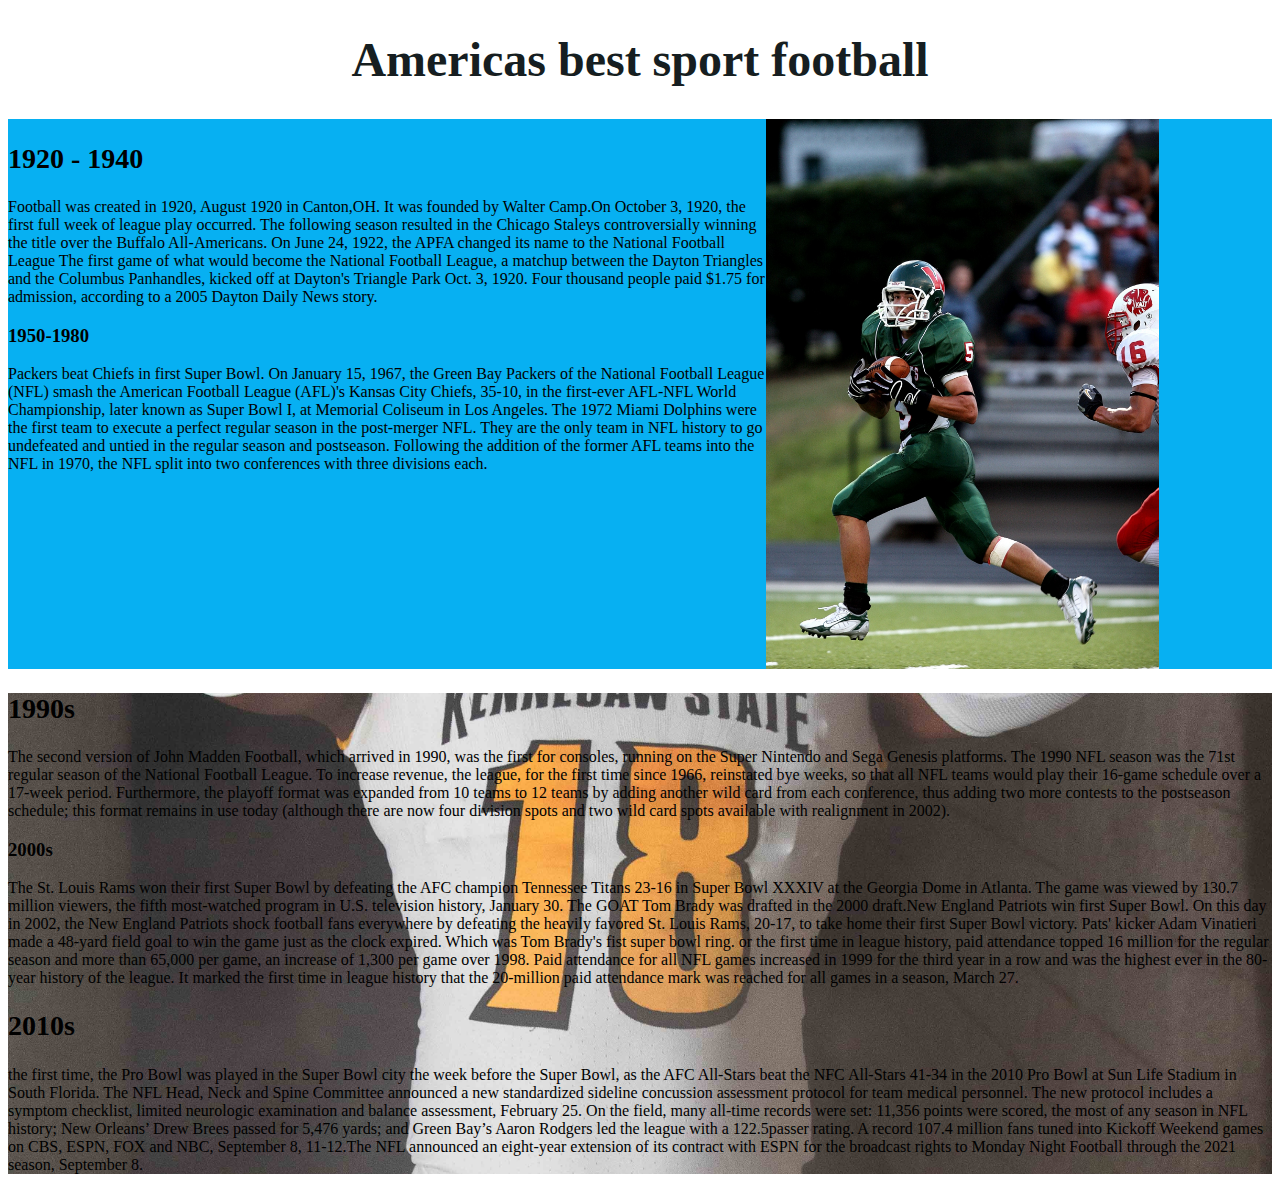
<file: index.html>
<!DOCTYPE html>
<html>
<head>
<meta charset="UTF-8">
<link href="https://fonts.googleapis.com/css?family=Montserrat&display=swap" rel="stylesheet">
<link rel='stylesheet' href="style.css">
<title>the history of football</title>
</head>
<body>
<h1>Americas best sport football</h1>
    <div class = 'twenties'>
        <div class = 'left-side'>
            <h2>1920 - 1940</h2>
                <p>Football was created in 1920, August 1920 in Canton,OH. It was founded by Walter Camp.On October 3, 1920, the first full week of league play occurred. The following season resulted in the Chicago Staleys controversially winning the title over the Buffalo All-Americans. On June 24, 1922, the APFA changed its name to the National Football League
                    The first game of what would become the National Football League, a matchup between the Dayton Triangles and the Columbus Panhandles, kicked off at Dayton's Triangle Park Oct. 3, 1920. Four thousand people paid $1.75 for admission, according to a 2005 Dayton Daily News story.

                </p>
            <h3>1950-1980 </h3>
                <p>Packers beat Chiefs in first Super Bowl. On January 15, 1967, the Green Bay Packers of the National Football League (NFL) smash the American Football League (AFL)'s Kansas City Chiefs, 35-10, in the first-ever AFL-NFL World Championship, later known as Super Bowl I, at Memorial Coliseum in Los Angeles.
                The 1972 Miami Dolphins were the first team to execute a perfect regular season in the post-merger NFL. They are the only team in NFL history to go undefeated and untied in the regular season and postseason.
                Following the addition of the former AFL teams into the NFL in 1970, the NFL split into two conferences with three divisions each.
                </p>
        </div>
        <div class = 'right-side'>
            <img src='1920s.jpg'>
        </div>  
    </div>
    <div class = 'nineties'>
    <div class = 'overlay'></div>
        <h2>1990s</h2>
        <p>The second version of John Madden Football, which arrived in 1990, was the first for consoles, running on the Super Nintendo and Sega Genesis platforms.
            The 1990 NFL season was the 71st regular season of the National Football League. To increase revenue, the league, for the first time since 1966, reinstated bye weeks, so that all NFL teams would play their 16-game schedule over a 17-week period. Furthermore, the playoff format was expanded from 10 teams to 12 teams by adding another wild card from each conference, thus adding two more contests to the postseason schedule; this format remains in use today (although there are now four division spots and two wild card spots available with realignment in 2002). 
        </p>
    <h3>2000s</h3>
    <p>The St. Louis Rams won their first Super Bowl by defeating the AFC champion Tennessee Titans 23-16 in Super Bowl XXXIV at the Georgia Dome in Atlanta. The game was viewed by 130.7 million viewers, the fifth most-watched program in U.S. television history, January 30.
        The GOAT Tom Brady was drafted in the 2000 draft.New England Patriots win first Super Bowl. On this day in 2002, the New England Patriots shock football fans everywhere by defeating the heavily favored St. Louis Rams, 20-17, to take home their first Super Bowl victory. Pats' kicker Adam Vinatieri made a 48-yard field goal to win the game just as the clock expired. Which was Tom Brady's fist super bowl ring.
        or the first time in league history, paid attendance topped 16 million for the regular season and more than 65,000 per game, an increase of 1,300 per game over 1998. Paid attendance for all NFL games increased in 1999 for the third year in a row and was the highest ever in the 80-year history of the league. It marked the first time in league history that the 20-million paid attendance mark was reached for all games in a season, March 27.
    </p>
   <h2>2010s</h2>
    <p>the first time, the Pro Bowl was played in the Super Bowl city the week before the Super Bowl, as the AFC All-Stars beat the NFC All-Stars 41-34 in the 2010 Pro Bowl at Sun Life Stadium in South Florida.
       The NFL Head, Neck and Spine Committee announced a new standardized sideline concussion assessment protocol for team medical personnel. The new protocol includes a symptom checklist, limited neurologic examination and balance assessment, February 25.
       On the field, many all-time records were set: 11,356 points were scored, the most of any season in NFL history; New Orleans’ Drew Brees passed for 5,476 yards; and Green Bay’s Aaron Rodgers led the league with a 122.5passer rating.
       A record 107.4 million fans tuned into Kickoff Weekend games on CBS, ESPN, FOX and NBC, September 8, 11-12.The NFL announced an eight-year extension of its contract with ESPN for the broadcast rights to Monday Night Football through the 2021 season, September 8.
        </p>
</div>
    
</body>
</html>
</file>
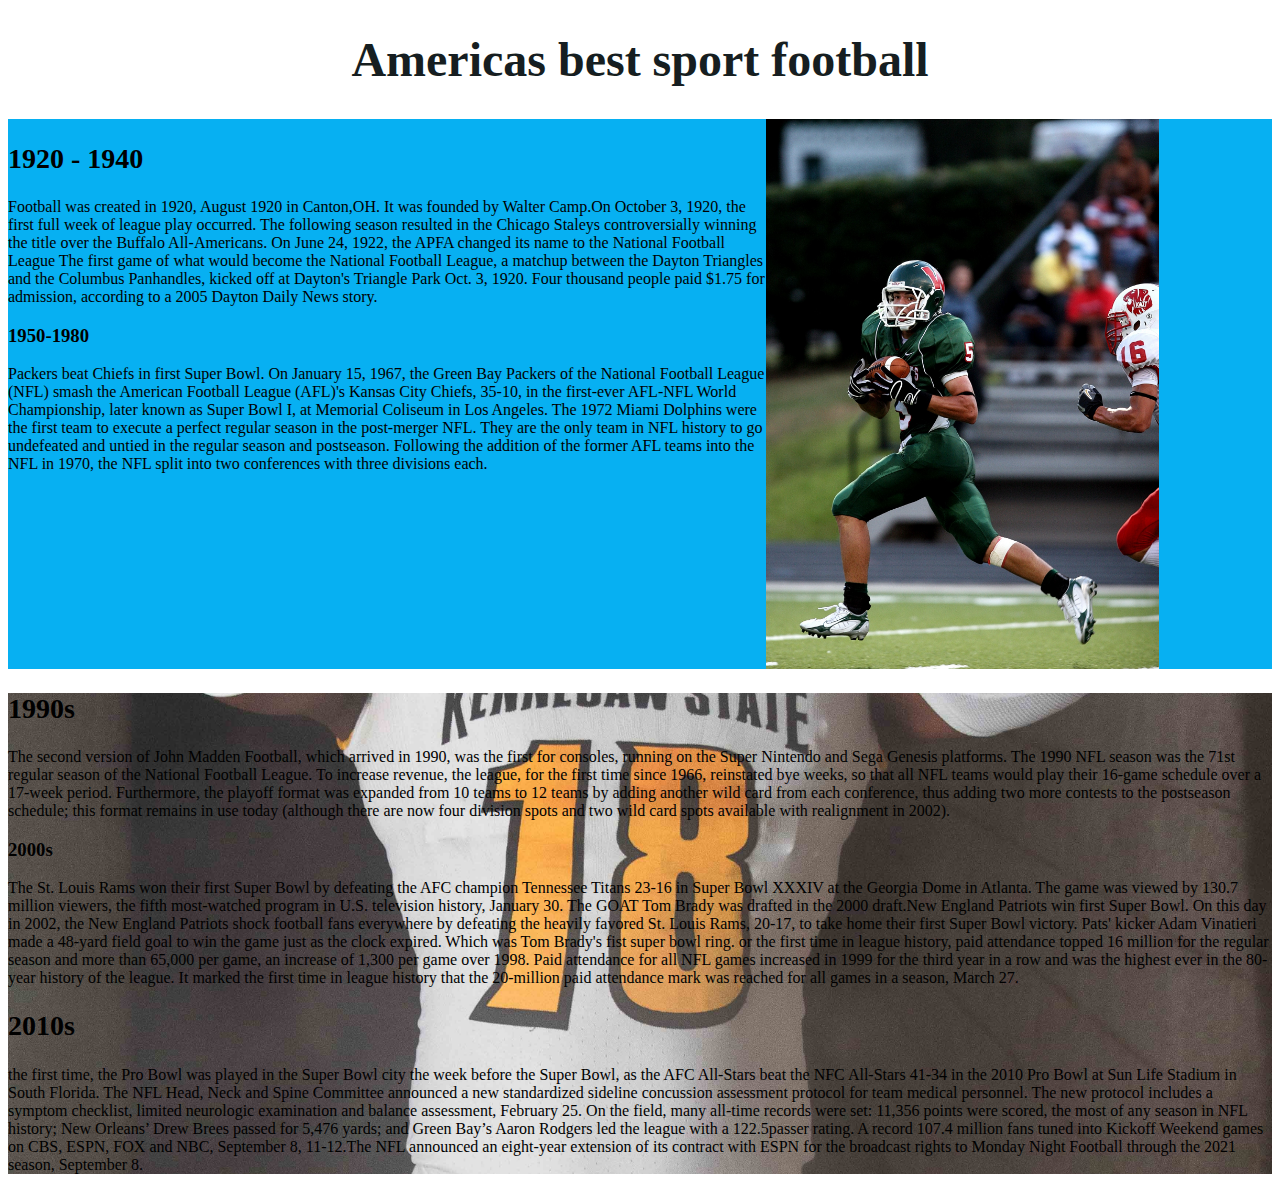
<file: starting-point.html>
<!DOCTYPE html>
<html>
<head>
<meta charset="UTF-8">
<link href="https://fonts.googleapis.com/css?family=Montserrat&display=swap" rel="stylesheet">
<link rel='stylesheet' href="style.css">
<title>the history of football</title>
</head>
<body>
<h1>Americas best sport football</h1>
    <div class = 'twenties'>
        <div class = 'left-side'>
            <h2>1920 - 1940</h2>
                <p>Football was created in 1920, August 1920 in Canton,OH. It was founded by Walter Camp.On October 3, 1920, the first full week of league play occurred. The following season resulted in the Chicago Staleys controversially winning the title over the Buffalo All-Americans. On June 24, 1922, the APFA changed its name to the National Football League
                    The first game of what would become the National Football League, a matchup between the Dayton Triangles and the Columbus Panhandles, kicked off at Dayton's Triangle Park Oct. 3, 1920. Four thousand people paid $1.75 for admission, according to a 2005 Dayton Daily News story.

                </p>
            <h3>1950-1980 </h3>
                <p>Packers beat Chiefs in first Super Bowl. On January 15, 1967, the Green Bay Packers of the National Football League (NFL) smash the American Football League (AFL)'s Kansas City Chiefs, 35-10, in the first-ever AFL-NFL World Championship, later known as Super Bowl I, at Memorial Coliseum in Los Angeles.
                The 1972 Miami Dolphins were the first team to execute a perfect regular season in the post-merger NFL. They are the only team in NFL history to go undefeated and untied in the regular season and postseason.
                Following the addition of the former AFL teams into the NFL in 1970, the NFL split into two conferences with three divisions each.
                </p>
        </div>
        <div class = 'right-side'>
            <img src='1920s.jpg'>
        </div>  
    </div>
    <div class = 'nineties'>
    <div class = 'overlay'></div>
        <h2>1990s</h2>
        <p>The second version of John Madden Football, which arrived in 1990, was the first for consoles, running on the Super Nintendo and Sega Genesis platforms.
            The 1990 NFL season was the 71st regular season of the National Football League. To increase revenue, the league, for the first time since 1966, reinstated bye weeks, so that all NFL teams would play their 16-game schedule over a 17-week period. Furthermore, the playoff format was expanded from 10 teams to 12 teams by adding another wild card from each conference, thus adding two more contests to the postseason schedule; this format remains in use today (although there are now four division spots and two wild card spots available with realignment in 2002). 
        </p>
    <h3>2000s</h3>
    <p>The St. Louis Rams won their first Super Bowl by defeating the AFC champion Tennessee Titans 23-16 in Super Bowl XXXIV at the Georgia Dome in Atlanta. The game was viewed by 130.7 million viewers, the fifth most-watched program in U.S. television history, January 30.
        The GOAT Tom Brady was drafted in the 2000 draft.New England Patriots win first Super Bowl. On this day in 2002, the New England Patriots shock football fans everywhere by defeating the heavily favored St. Louis Rams, 20-17, to take home their first Super Bowl victory. Pats' kicker Adam Vinatieri made a 48-yard field goal to win the game just as the clock expired. Which was Tom Brady's fist super bowl ring.
        or the first time in league history, paid attendance topped 16 million for the regular season and more than 65,000 per game, an increase of 1,300 per game over 1998. Paid attendance for all NFL games increased in 1999 for the third year in a row and was the highest ever in the 80-year history of the league. It marked the first time in league history that the 20-million paid attendance mark was reached for all games in a season, March 27.
    </p>
   <h2>2010s</h2>
    <p>the first time, the Pro Bowl was played in the Super Bowl city the week before the Super Bowl, as the AFC All-Stars beat the NFC All-Stars 41-34 in the 2010 Pro Bowl at Sun Life Stadium in South Florida.
       The NFL Head, Neck and Spine Committee announced a new standardized sideline concussion assessment protocol for team medical personnel. The new protocol includes a symptom checklist, limited neurologic examination and balance assessment, February 25.
       On the field, many all-time records were set: 11,356 points were scored, the most of any season in NFL history; New Orleans’ Drew Brees passed for 5,476 yards; and Green Bay’s Aaron Rodgers led the league with a 122.5passer rating.
       A record 107.4 million fans tuned into Kickoff Weekend games on CBS, ESPN, FOX and NBC, September 8, 11-12.The NFL announced an eight-year extension of its contract with ESPN for the broadcast rights to Monday Night Football through the 2021 season, September 8.
        </p>
</div>
    
</body>
</html>
</file>
<file: style.css>
*{
    color: black;
}


h1{
    font-size: 3em;
    text-align: center;
    color: #161E21;
}

h2{
    font-size: 1.75em;
}

.twenties{
    background-color: #07B0F2;
    height: 550px;
}

.left-side{
    width: 60%;
    height: 550px;
    float: left;
}

.right-side{
    width: 40%;
    height: 550px;
    float: left;
}

.right-side img{
    height: 550px;
}

.nineties{
    background-image: url('hi.jpg');
    background-size: cover;
    background-repeat: none;
    background-position: center;
}
</file>
